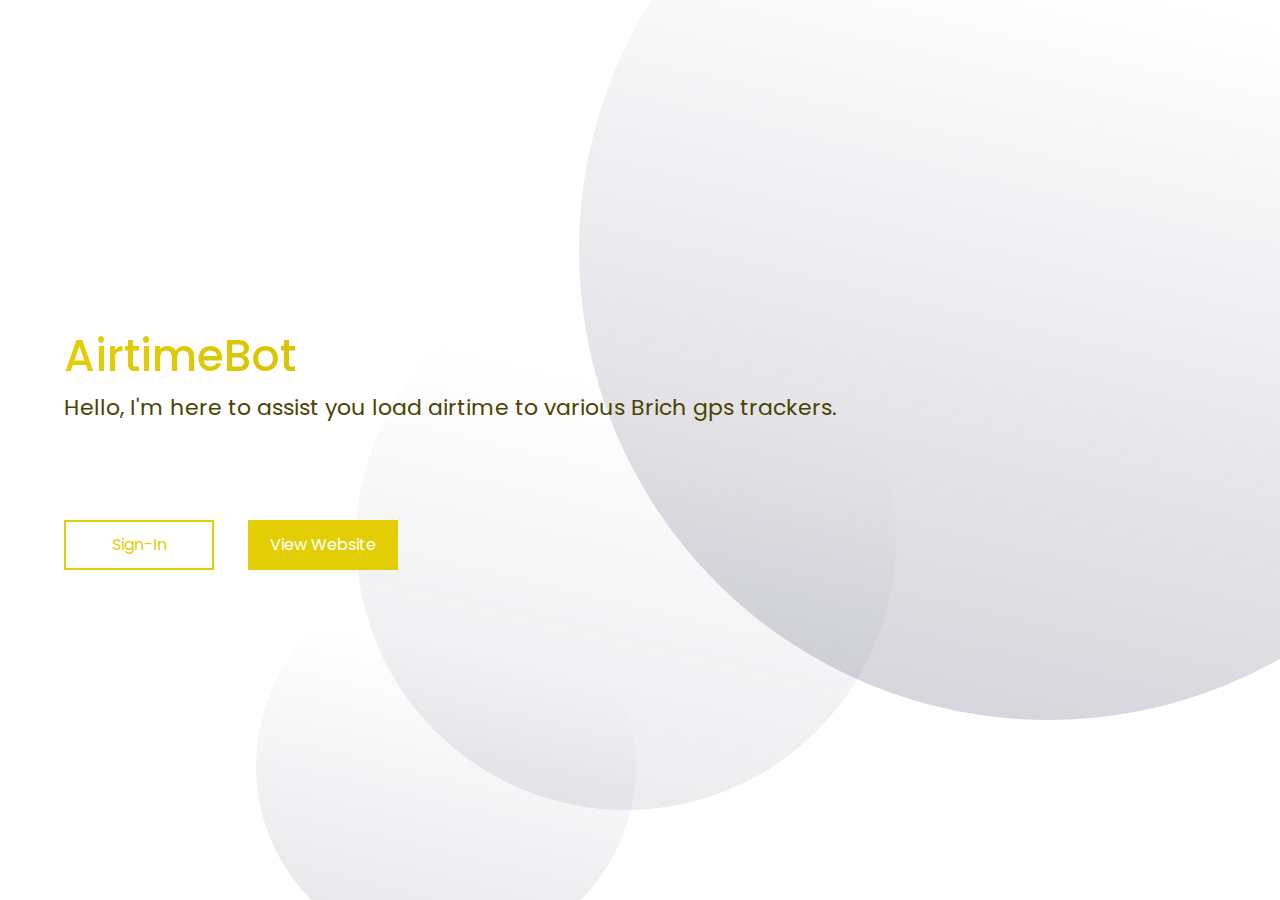
<file: airtimeBot/home/index.html>
<!DOCTYPE html>
	<html lang="en">
		<head>
			<meta charset="UTF-8" />
			<meta name="viewport" content="width=device-width, initial-scale=1.0" />
			<meta http-equiv="X-UA-Compatible" content="ie=edge" />
			<meta name="author" content="Isaac Yeboah, codjosoft LLC">
			<meta name="generator" content="gps tracking, automated text messages, arduino device">
			<link rel="shortcut icon" href="../dist/img/logo.png" type="image/x-icon">
			<link
				href="https://fonts.googleapis.com/css?family=Poppins:400,500&display=swap"
				rel="stylesheet"
			/>
			<link rel="stylesheet" href="./bootstrap.css" />
			<link rel="stylesheet" href="./style.css" />
			<title>AirtimeBot | Bot</title>
		</head>
		<body>
			<header>
				<div class="logo-container" >
					<!-- <img src="./img/logo.png" alt="logo" style="display: none;" /> -->

					<!-- <h4 class="logo alert-dark" style="font-weight:1000 ;"> <strong >Product of Brich Company Ltd</strong></h4> -->
				</div>

		
			</header>

			<main>
				<section class="presentation">
					<div class="introduction">
						<div class="intro-text">
							<h1>AirtimeBot</h1>
							<p>
								Hello, I'm here to assist you load airtime to various Brich gps trackers.
							</p>
						</div>
						<div class="cta">
							<button class="cta-select" data-toggle="modal" data-target="#login" >Sign-In</button>
							<button class="cta-add">View Website</button>
						</div>
					</div>
					<div class="cover" style="display: none;">
						<!-- <img src="./img/ratty.png" alt="matebook" /> -->
						<img src="./img/robot.png" alt="matebook" />
						<!-- <img src="./img/ratty.png" alt="matebook" /> -->
					</div>
				</section>

			<!-- modal--->

	<!-- basic modal -->
	<div class="modal fade" id="login" tabindex="-1" role="dialog" aria-labelledby="login" aria-hidden="true">
		<div class="modal-dialog">
		<div class="modal-content">
			<div class="modal-header" style=" color: white; background: #cbda03;">
			<h4 class="modal-title" id="myModalLabel"></h4>
			<button type="button" class="close" data-dismiss="modal" aria-label="Close">
				<span aria-hidden="true">&times;</span>
			</button>
			</div>
			<div class="modal-body" style="background-color:   #0d0e0f;">
			<h3 style="color: white">Login </h3>
			<div class="col-sm"><h3><div class="container alert-default response" style="color: white"></div></h3></div>
			<form id="login" method="post" enctype="multipart/form-data">
	
	
		<style>
		.input-field{
			background-color: #2f4f4f; color: white;
		}
		</style>
	
	<div class="box-body-edit" >
	

	
	<!-- </div> -->
	<div class="form-group">
		<label for="quantity" style=" color: white;">Enter your username</label>
		<input type="text" class="form-control input-field" id="user" name="user"
			placeholder="username" >
	</div>
	<br>
	<div class="form-group">
		<label for="password" style=" color: white;">Enter your password</label>
		<input type="password" class="form-control input-field" id="password" name="password"
			placeholder="password">
	</div>
	
	</div>
	
	</form>
	
			</div>
			<div class="modal-footer" style=" color: white; background: #cbda03;">
			<button type="button" class="btn btn-primary submit-answers" style=" color: white; background: black">Submit</button>
			</div>
		</div>
		</div>
	</div>
	

			<img class="big-circle" src="./img/big-eclipse.svg" alt="" />
				<img class="medium-circle" src="./img/mid-eclipse.svg" alt="" />
				<img class="small-circle" src="./img/small-eclipse.svg" alt="" /> 
			</main>

	<script src="https://code.jquery.com/jquery-3.5.1.min.js" integrity="sha256-9/aliU8dGd2tb6OSsuzixeV4y/faTqgFtohetphbbj0=" crossorigin="anonymous"></script>
	<script src="https://stackpath.bootstrapcdn.com/bootstrap/4.5.2/js/bootstrap.min.js"></script>

				<script >
					/*
						i would probably come here again so please save this in a proper file
						URL image converter :   https://www.online-convert.com/result#j=5839186e-88df-42dd-bb1b-d69d2b5663da  
					*/

						// alert("someing");
					$('.cover img ').hide();
					$(function () {
						
				
					setTimeout(() => {
						// $(selector).css(propertyName, value);
					$('.cover').css('display','block');
					$('.cover img ').show();
						
					}, 1000);
				});
				


						$('.submit-answers').click(function (e) { 
						e.preventDefault();
						// alert("submiting data ....!");
						let password = $('#password').val();
						let user = $('#user').val();
						console.log(user);

						$.ajax({
							type: "POST",
							url: "route.php?func=userlogin",
							data: {
								password : password,
								user     : user
							},
						// 	beforeSend : function() {
						// $('.response').html("ajax call");
						// 	 },

						success: function (response) {
								var response1 = $.parseJSON(response);
							$('.response').html(response1['message']);
							console.log(response1['message']);
							console.log(response1['status']);
					
							if (response1['status'] == "success" ){
							// $('.response').html("login successful");
							$('.response').css('color', 'green');
							
							window.location.href = "http://airtimebot.brichghana.com/control/dashboard.php";

							}
						
								
							}
						});
					});




							


				</script>
		</body>
	</html>
</file>
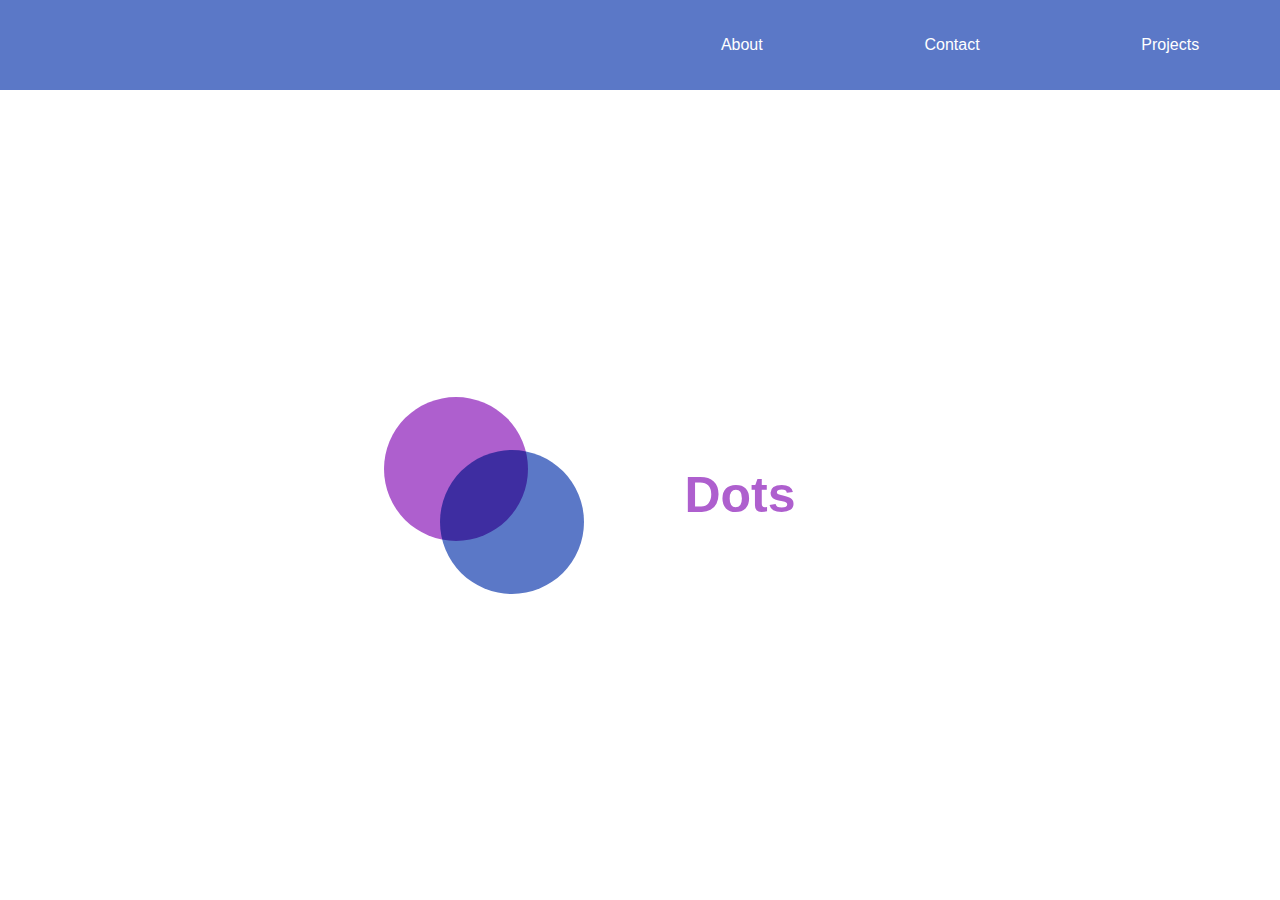
<file: airtimeBot/home/navbar-circle-animation-master/index.html>
<!DOCTYPE html>
<html lang="en">
  <head>
    <meta charset="UTF-8" />
    <meta name="viewport" content="width=device-width, initial-scale=1.0" />
    <meta http-equiv="X-UA-Compatible" content="ie=edge" />
    <link rel="stylesheet" href="./style.css" />
    <title>Bubble Effect</title>
  </head>
  <body>
    <nav>
      <div class="hamburger">
        <div class="line"></div>
        <div class="line"></div>
        <div class="line"></div>
      </div>
      <ul class="nav-links">
        <li><a href="#">About</a></li>
        <li><a href="#">Contact</a></li>
        <li><a href="#">Projects</a></li>
      </ul>
    </nav>

    <section class="landing">
      <img src="./circles.svg" alt="dots" />
      <h1>Dots</h1>
    </section>

    <script src="app.js"></script>
  </body>
</html>
</file>
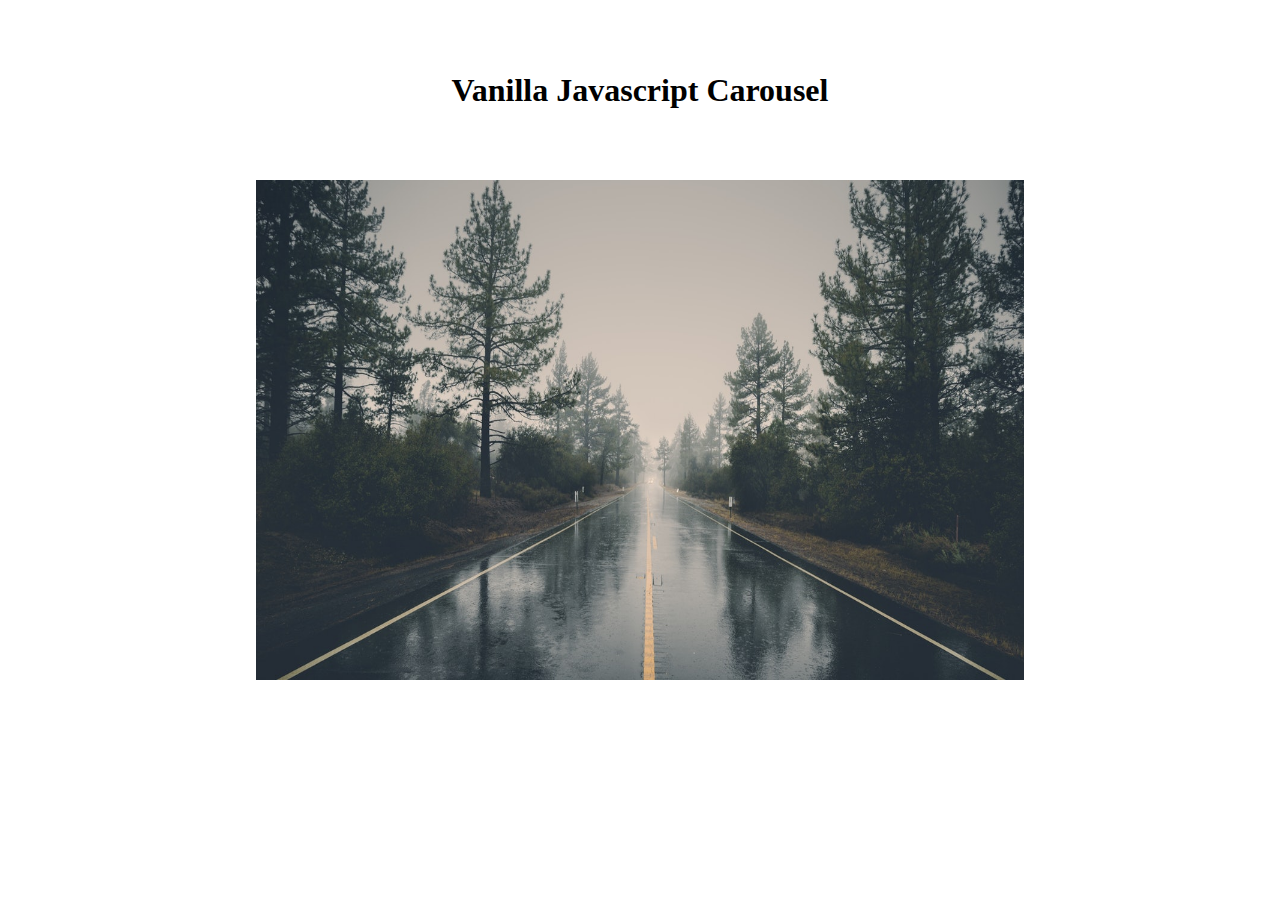
<file: airtimeBot/home/vanilla-carousel-master/index.html>
<!DOCTYPE html>
<html lang="en">
<head>
    <meta charset="UTF-8">
    <meta name="viewport" content="width=device-width, initial-scale=1.0">
    <meta http-equiv="X-UA-Compatible" content="ie=edge">
    <link rel="stylesheet" href="https://use.fontawesome.com/releases/v5.1.0/css/all.css" integrity="sha384-lKuwvrZot6UHsBSfcMvOkWwlCMgc0TaWr+30HWe3a4ltaBwTZhyTEggF5tJv8tbt" crossorigin="anonymous">
    <link rel="stylesheet" href="./style.css">
    <title>Vanilla Carousel</title>
</head>
<body>

    <div class="title">
        <h1>Vanilla Javascript Carousel</h1>
    </div>

    <div class="carousel-container">
            <i class="fas fa-arrow-left" id="previousBtn"></i>
            <i class="fas fa-arrow-right" id="nextBtn"></i>
        <div class="carousel-slide">
        <img src="./img/carousel5.jpg" id="lastClone" alt="">
        <img src="./img/carousel1.jpeg" alt="">
        <img src="./img/carousel2.jpeg" alt="">
        <img src="./img/carousel3.jpeg" alt="">
        <img src="./img/carousel4.jpeg" alt="">
        <img src="./img/carousel5.jpg" alt="">
        <img src="./img/carousel1.jpeg" id="firstClone" alt="">
    </div>
</div>
    <script src="./app.js"></script>
</body>
</html>
</file>
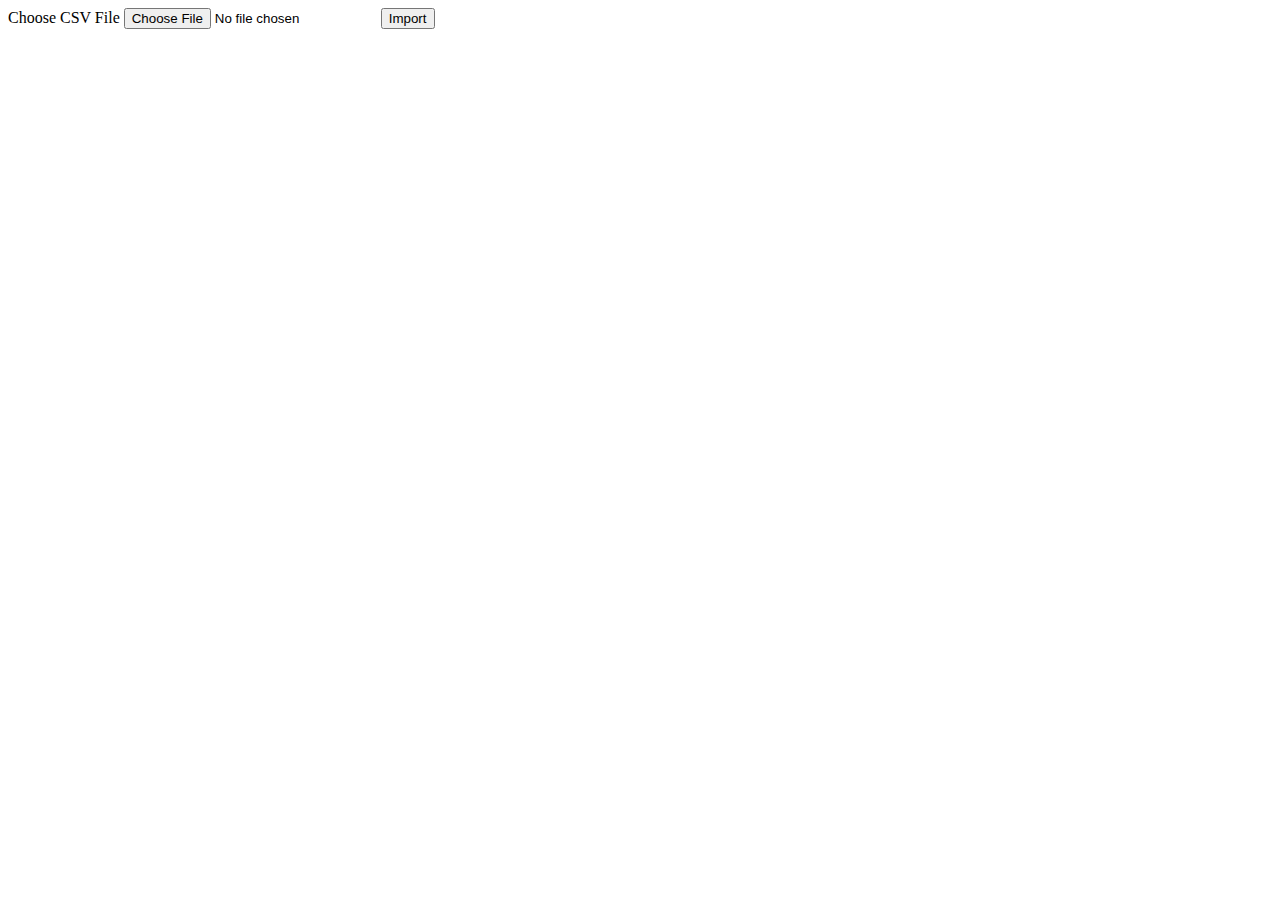
<file: loadcsv.html>
<!DOCTYPE html>
<html lang="en">

<head>
    <meta charset="UTF-8">
    <meta name="viewport" content="width=device-width, initial-scale=1.0">
    <title>AirtimeBot| Load csv</title>

    <script type="text/javascript">
        $(document).ready(
            function () {
                $("#frmCSVImport").on(
                    "submit",
                    function () {

                        $("#response").attr("class", "");
                        $("#response").html("");
                        var fileType = ".csv";
                        var regex = new RegExp("([a-zA-Z0-9\s_\\.\-:])+("
                            + fileType + ")$");
                        if (!regex.test($("#file").val().toLowerCase())) {
                            $("#response").addClass("error");
                            $("#response").addClass("display-block");
                            $("#response").html(
                                "Invalid File. Upload : <b>" + fileType
                                + "</b> Files.");
                            return false;
                        }
                        return true;
                    });
            });
    </script>




</head>

<body>


    <form class="form-horizontal" action="" method="post" name="uploadCSV" enctype="multipart/form-data">
        <div class="input-row">
            <label class="col-md-4 control-label">Choose CSV File</label> <input type="file" name="file" id="file"
                accept=".csv">
            <button type="submit" id="submit" name="import" class="btn-submit">Import</button>
            <br />

        </div>
        <div id="labelError"></div>
    </form>

</body>

</html>
</file>
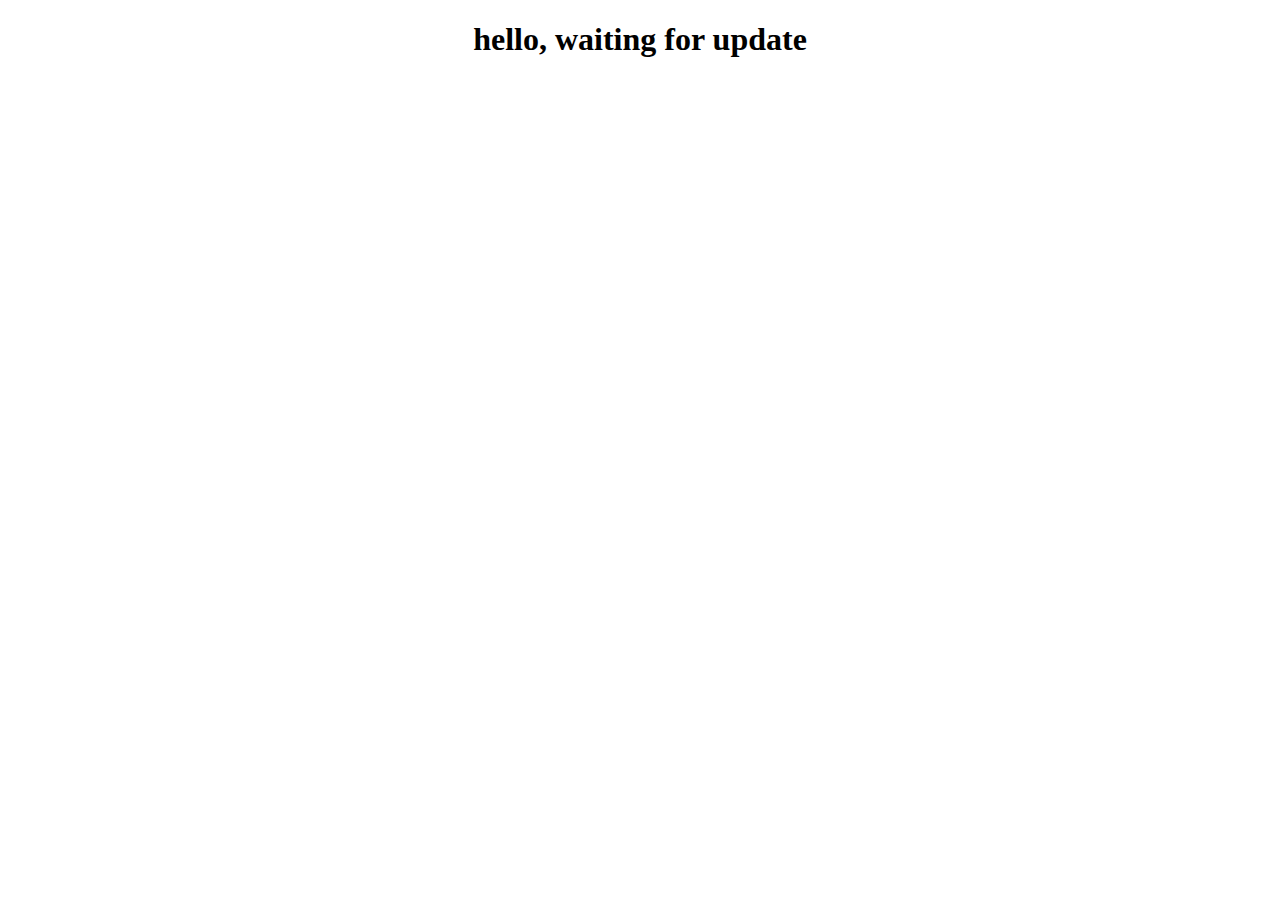
<file: view.html>
<!DOCTYPE html>
<html lang="en">

<head>
    <meta charset="UTF-8">
    <meta name="viewport" content="width=device-width, initial-scale=1.0">

    <title>Airtimebot</title>
    <script src="https://code.jquery.com/jquery-2.1.1.min.js" type="text/javascript"></script>
    <script>
        $(document).ready(function () {
            // var currentUrl = window.location.href;

            // // Given that we're at a url like 'users/:id', this saves the unique id of the user whose show page we are currently

            //var userID = currentUrl.substr(currentUrl.lastIndexOf('/') + 1);

            setInterval(function () {
                $.ajax({
                    url: "./airtimebot.php",
                    method: "GET",
                    data: {
                        True: "hi",
                        page: 4,
                       // phone: "0550466880, 0593718387"
                    },
                    success: function (data, textStatus, jqXHR) {
                        $('.table').html(data);
                    },
                    error: function (jqXHR, textStatus, errorThrown) {
                        alert(errorThrown);

                    }

                })

                console.log('the remove button is click');
             //   alert(data.Serialise());

            }, 3000);

        });


    </script>

</head>



<body>

    <div class="hello" align=center>
        <h1>hello, waiting for update</h1>

    </div>
    <div class="table" align=center>

    </div>


</body>

</html>
</file>
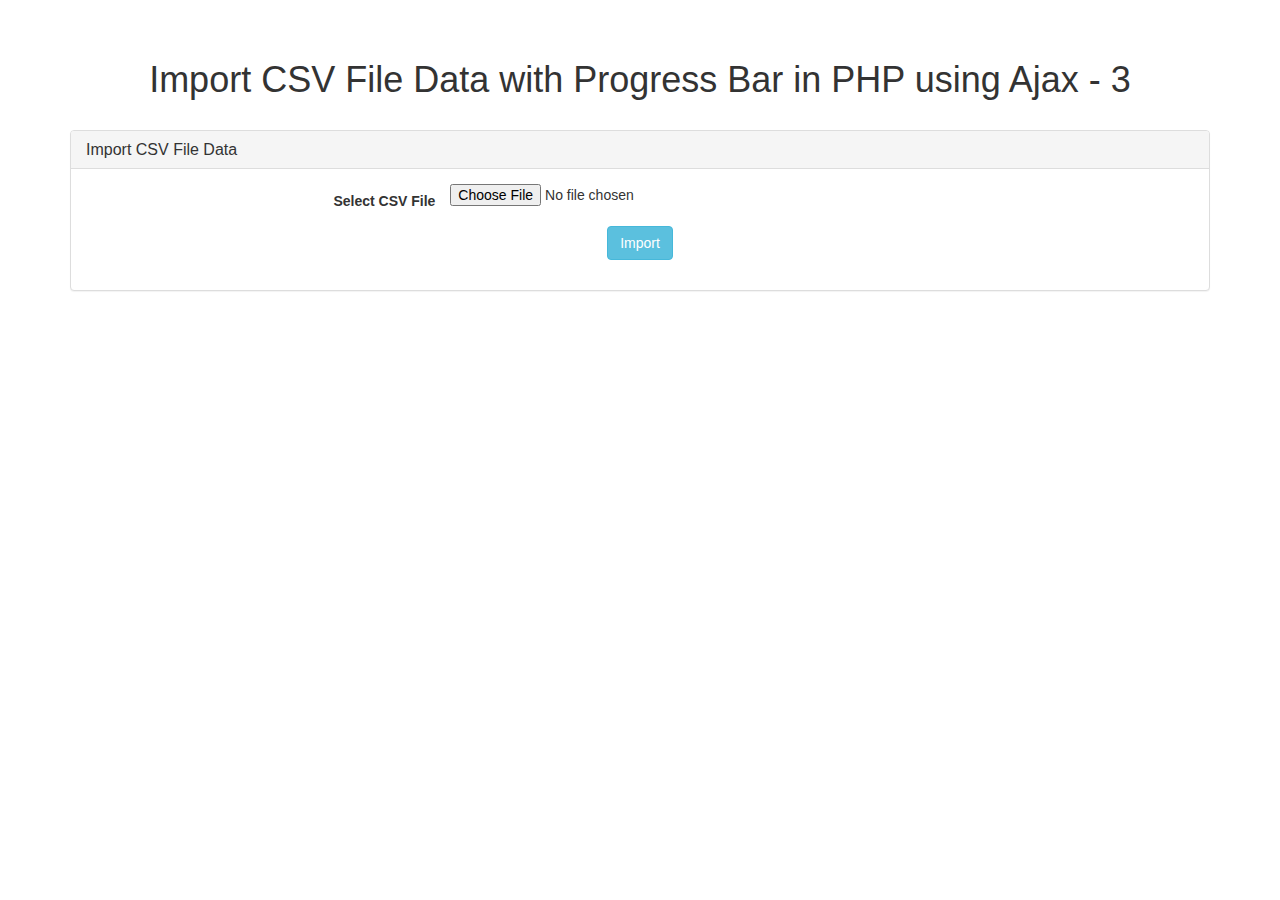
<file: airtimeBot/index_loadcsv.html>
<!DOCTYPE html>
<html>
 <head>
  <title>LOAD CSV</title>  
  <script src="https://ajax.googleapis.com/ajax/libs/jquery/3.1.0/jquery.min.js"></script>
  <link rel="stylesheet" href="https://maxcdn.bootstrapcdn.com/bootstrap/3.3.6/css/bootstrap.min.css" />
  <script src="https://maxcdn.bootstrapcdn.com/bootstrap/3.3.7/js/bootstrap.min.js"></script>
 </head>
 <body>
  
  <br />
  <br />
  <div class="container">
   <h1 align="center">Import CSV File Data with Progress Bar in PHP using Ajax - 3</h1>
   <br />
   <div class="panel panel-default">
    <div class="panel-heading">
     <h3 class="panel-title">Import CSV File Data</h3>
    </div>
      <div class="panel-body">
       <span id="message"></span>
       <form id="sample_form" method="POST" enctype="multipart/form-data" class="form-horizontal">
        <div class="form-group">
         <label class="col-md-4 control-label">Select CSV File</label>
         <input type="file" name="file" id="file" />
        </div>
        <div class="form-group" align="center">
         <input type="hidden" name="hidden_field" value="1" />
         <input type="submit" name="import" id="import" class="btn btn-info" value="Import" />
        </div>
       </form>
       <div class="form-group" id="process" style="display:none;">
        <div class="progress">
         <div class="progress-bar progress-bar-striped active" role="progressbar" aria-valuemin="0" aria-valuemax="100">
          <span id="process_data">0</span> - <span id="total_data">0</span>
         </div>
        </div>
       </div>
      </div>
     </div>
  </div>
  
  
  <script>
 
 $(document).ready(function(){

  var clear_timer;

  $('#sample_form').on('submit', function(event){
   $('#message').html('');
   event.preventDefault();
   $.ajax({
    url:"./upload.php",
    method:"POST",
    data: new FormData(this),
    dataType:"json",
    contentType:false,
    cache:false,
    processData:false,
    beforeSend:function(){
     $('#import').attr('disabled','disabled');
     $('#import').val('Importing');
    },
    success:function(data)
    {
     if(data.success)
     {
      $('#total_data').text(data.total_line);

      start_import();

      $('#message').html('<div class="alert alert-success">CSV File Uploaded</div>');
     }
     if(data.error)
     {
      $('#message').html('<div class="alert alert-danger">'+data.error+'</div>');
      $('#import').attr('disabled',false);
      $('#import').val('Import');
     }
    }
   })
  });

  function start_import()
  {
   $('#process').css('display', 'block');
   $.ajax({
    url:"./import.php",
    success:function()
    {

    }
   })
  }

 });
</script>
 </body>
</html>
</file>
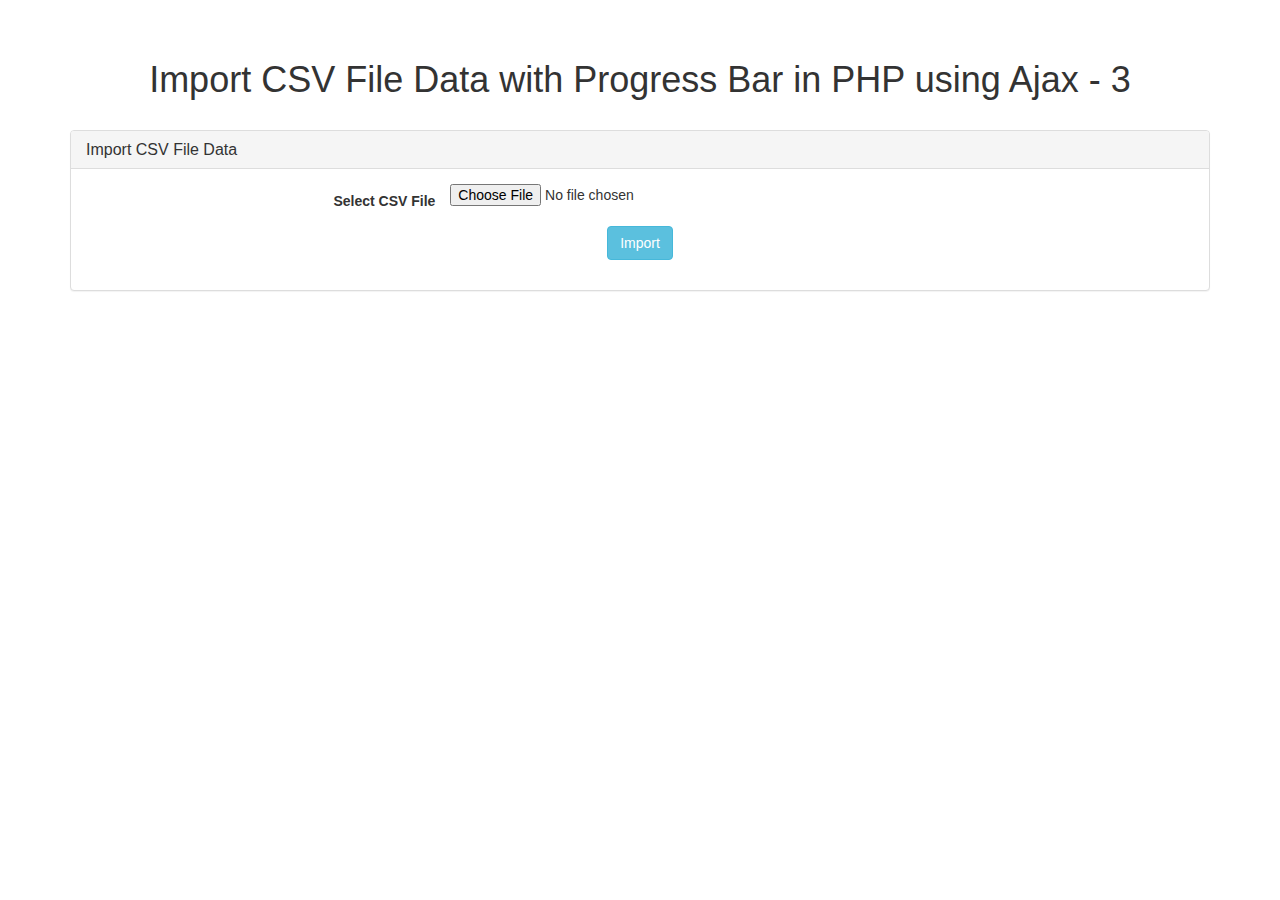
<file: airtimeBot/loadcsv.html>
<!DOCTYPE html>
<html>
 <head>
  <title>Import CSV File Data with Progress Bar in PHP using Ajax</title>  
  <script src="https://ajax.googleapis.com/ajax/libs/jquery/3.1.0/jquery.min.js"></script>
  <link rel="stylesheet" href="https://maxcdn.bootstrapcdn.com/bootstrap/3.3.6/css/bootstrap.min.css" />
  <script src="https://maxcdn.bootstrapcdn.com/bootstrap/3.3.7/js/bootstrap.min.js"></script>
 </head>
 <body>
  
  <br />
  <br />
  <div class="container">
   <h1 align="center">Import CSV File Data with Progress Bar in PHP using Ajax - 3</h1>
   <br />
   <div class="panel panel-default">
    <div class="panel-heading">
     <h3 class="panel-title">Import CSV File Data</h3>
    </div>
      <div class="panel-body">
       <span id="message"></span>
       <form id="sample_form" method="POST" enctype="multipart/form-data" class="form-horizontal">
        <div class="form-group">
         <label class="col-md-4 control-label">Select CSV File</label>
         <input type="file" name="file" id="file" />
        </div>
        <div class="form-group" align="center">
         <input type="hidden" name="hidden_field" value="1" />
         <input type="submit" name="import" id="import" class="btn btn-info" value="Import" />
        </div>
       </form>
       <div class="form-group" id="process" style="display:none;">
        <div class="progress">
         <div class="progress-bar progress-bar-striped active" role="progressbar" aria-valuemin="0" aria-valuemax="100">
          <span id="process_data">0</span> - <span id="total_data">0</span>
         </div>
        </div>
       </div>
      </div>
     </div>
  </div>
  
  <script>
 
 $(document).ready(function(){

  var clear_timer;

  $('#sample_form').on('submit', function(event){
   $('#message').html('');
   event.preventDefault();
   $.ajax({
    url:"./loadcsv.php",
    method:"POST",
    data: new FormData(this),
    dataType:"json",
    contentType:false,
    cache:false,
    processData:false,
    beforeSend:function(){
     $('#import').attr('disabled','disabled');
     $('#import').val('Importing');
    },
    success:function(data)
    {
     if(data.success)
     {
      $('#total_data').text(data.total_line);

      $('#message').html('<div class="alert alert-success">CSV File Uploaded</div>');
     }
     if(data.error)
     {
      $('#message').html('<div class="alert alert-danger">'+data.error+'</div>');
      $('#import').attr('disabled',false);
      $('#import').val('Import');
     }
    }
   })
  });

 });
</script>
 </body>
</html>
</file>
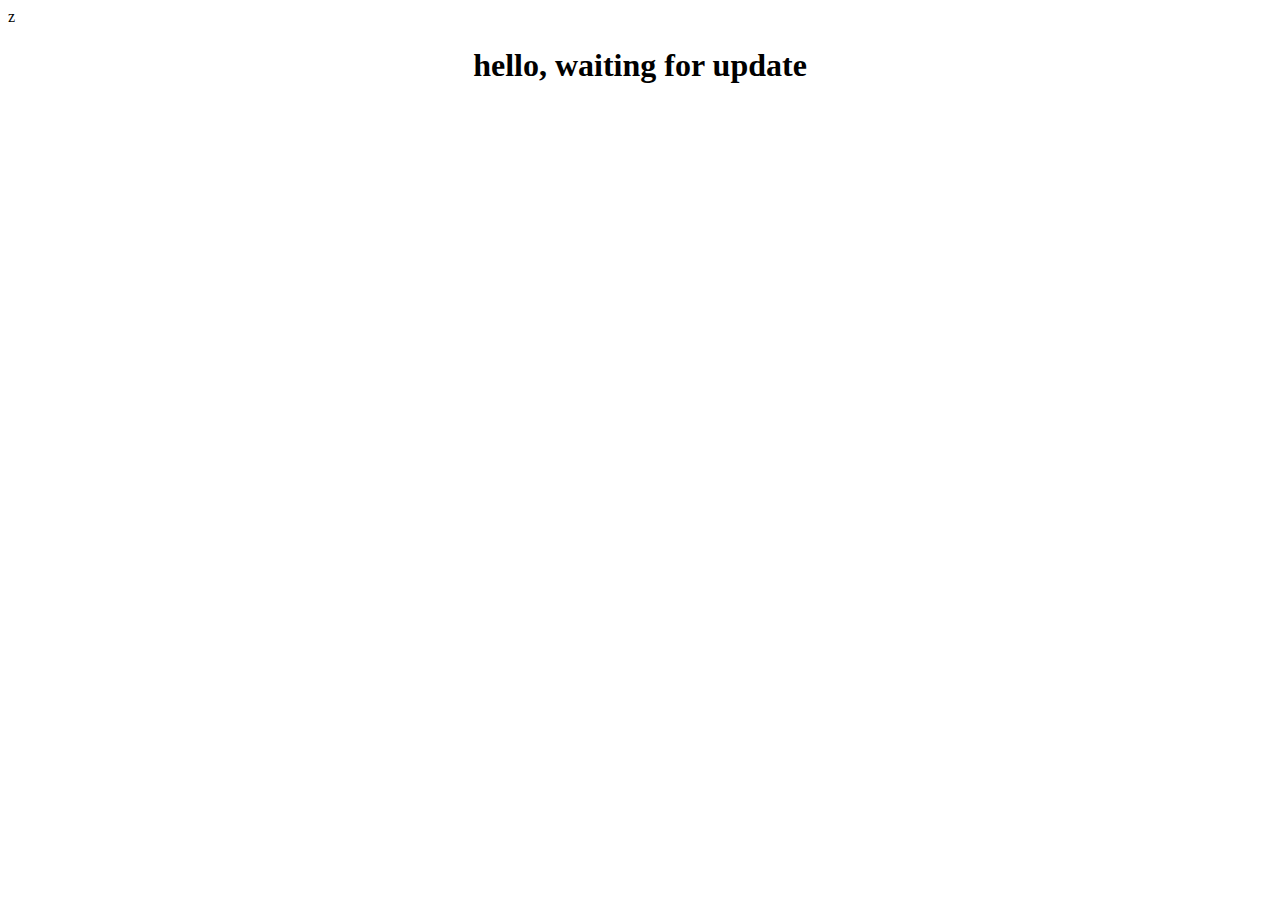
<file: airtimeBot/view.html>
<!DOCTYPE html>
<html lang="en">

<head>
    <meta charset="UTF-8">
    <meta name="viewport" content="width=device-width, initial-scale=1.0">

    <title>Airtimebot</title>
    <script src="https://code.jquery.com/jquery-2.1.1.min.js" type="text/javascript"></script>
    <script>
        $(document).ready(function () {
            // var currentUrl = window.location.href;

            // // Given that we're at a url like 'users/:id', this saves the unique id of the user whose show page we are currently

            //var userID = currentUrl.substr(currentUrl.lastIndexOf('/') + 1);

            setInterval(function () {  
                $.ajax({
                    url: "./airtimebot.php",
                    method: "GET",
                    data: {
                        isData: "111112222",
                      //  page: 4,
                      // phone: "0550466880, 0593718387"
                    },
                    success: function (data, textStatus, jqXHR) {
                        $('.table').html(data);
                    },
                    error: function (jqXHR, textStatus, errorThrown) {
                        alert(errorThrown);

                    }
                })

                console.log('the remove button is click');
             //   alert(data.Serialise());

            }, 3000);

        });


    </script>
z
</head>



<body>

    <div class="hello" align=center>
        <h1>hello, waiting for update</h1>

    </div> <h1>
    <div class="table" align=center>

    </div>
</h1>

</body>

</html>
</file>
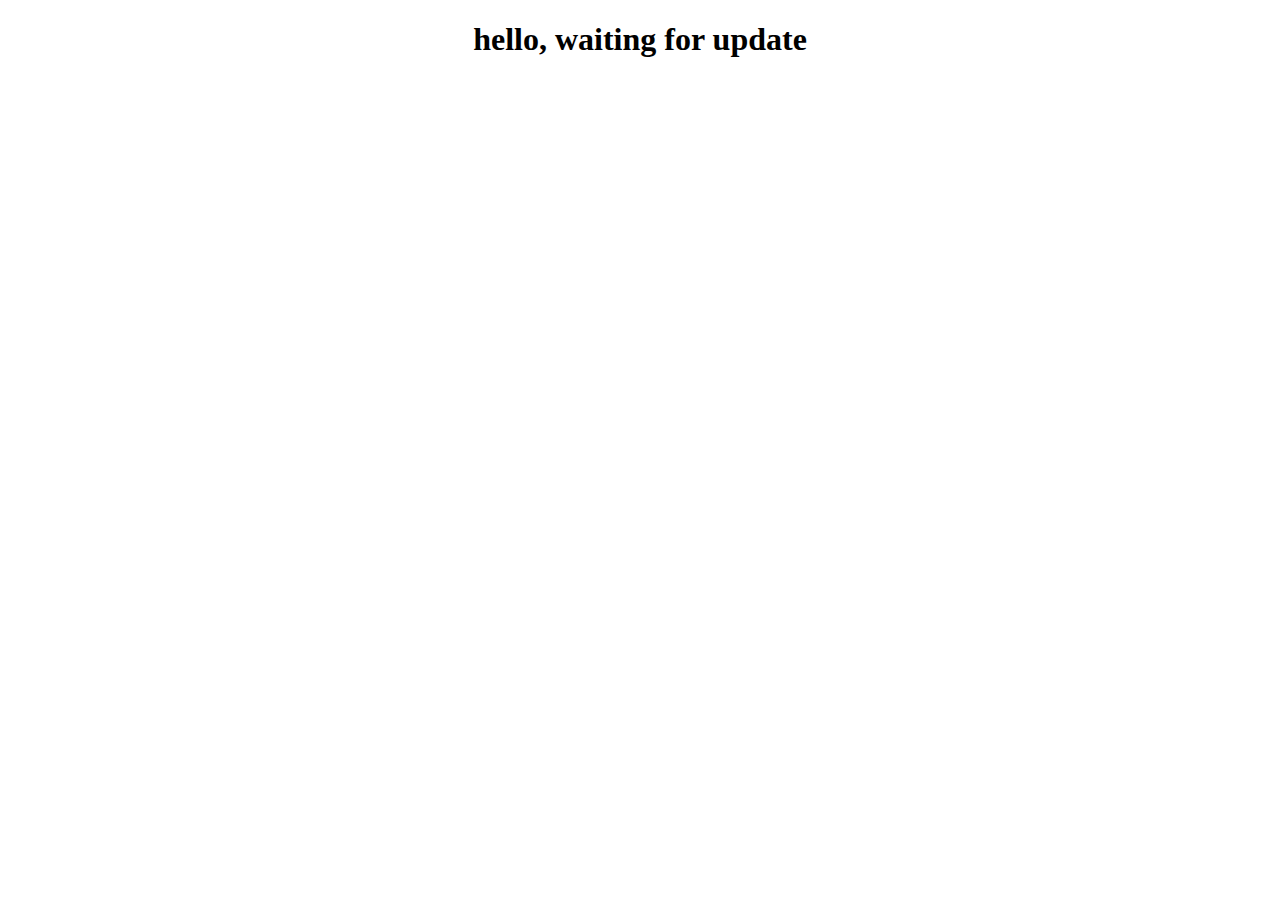
<file: airtimeBot/viewdb.html>
<!DOCTYPE html>
<html lang="en">

<head>
    <meta charset="UTF-8">
    <meta name="viewport" content="width=device-width, initial-scale=1.0">

    <title>Airtimebot</title>
    <script src="https://code.jquery.com/jquery-2.1.1.min.js" type="text/javascript"></script>
    <script>
        $(document).ready(function () {
            // var currentUrl = window.location.href;

            // // Given that we're at a url like 'users/:id', this saves the unique id of the user whose show page we are currently

            //var userID = currentUrl.substr(currentUrl.lastIndexOf('/') + 1);

            setInterval(function () {   
                $.ajax({
                    url: "./airtimebot.php",
                    method: "GET",
                    data: {
                        True: "hi",
                      //  page: 4,
                      // phone: "0550466880, 0593718387"
                    },
                    success: function (data, textStatus, jqXHR) {
                        $('.table').html(data);
                    },
                    error: function (jqXHR, textStatus, errorThrown) {
                        alert(errorThrown);

                    }
                })

                console.log('the remove button is click');
             //   alert(data.Serialise());

            }, 3000);

        });


    </script>

</head>



<body>

    <div class="hello" align=center>
        <h1>hello, waiting for update</h1>

    </div>
    <div class="table" align=center>

    </div>


</body>

</html>
</file>
<file: airtimeBot/home/style.css>
* {
	margin: 0px;
	padding: 0px;
	box-sizing: border-box;
}

body {
	font-family: 'Poppins', sans-serif;
}
button {
	font-family: 'Poppins', sans-serif;
}

header {
	display: flex;
	width: 90%;
	height: 10vh;
	margin: auto;
	align-items: center;
}

.logo-container,
.nav-links,
.cart {
	display: flex;
}

.logo-container {
	flex: 1;
}
.logo {
	font-weight: 400;
	margin: 5px;
}
nav {
	flex: 2;
}
.nav-links {
	justify-content: space-around;
	list-style: none;
}
.nav-link {
	color: #e3ce05;
	font-size: 18px;
	text-decoration: none;
}
.cart {
	flex: 1;
	justify-content: flex-end;
}

.presentation {
	display: flex;
	width: 90%;
	margin: auto;
	min-height: 80vh;
	align-items: center;
}
.introduction {
	flex: 1;
}
.intro-text h1 {
	font-size: 44px;
	font-weight: 500;
	background: linear-gradient(to right, #e3ce05, #af9e08);
	-webkit-background-clip: text;
	-webkit-text-fill-color: transparent;
}
.intro-text p {
	margin-top: 5px;
	font-size: 22px;
	color: #4b4302
}
.cta {
	padding: 50px 0px 0px 0px;
}
.cta-select {
	border: 2px solid #e3ce05;
	background: transparent;
	color: #e3ce05;
	width: 150px;
	height: 50px;
	cursor: pointer;
	font-size: 16px;
}
.cta-add {
	background: #e3ce05;
	width: 150px;
	height: 50px;
	cursor: pointer;
	font-size: 16px;
	border: none;
	color: white;
	margin: 30px 0px 0px 30px;
}

.cover {
	flex: 1;
	display: flex;
	justify-content: center;
	height: 60vh;
}
.cover img {
	height: 100%;
	filter: drop-shadow(0px 5px 3px black);
	animation: drop 1.5s ease;
}



.big-circle {
	position: absolute;
	top: 0px;
	right: 0px;
	z-index: -1;
	opacity: 0.5;
	height: 80%;
}




.medium-circle {
	position: absolute;
	top: 30%;
	right: 30%;
	z-index: -1;
	height: 60%;
	opacity: 0.4;
}
.small-circle {
	position: absolute;
	bottom: 0%;
	left: 20%;
	z-index: -1;
}

.laptop-select {
	width: 15%;
	display: flex;
	justify-content: space-around;
	position: absolute;
	right: 20%;
}

@keyframes drop {
	0% {
		opacity: 0;
		transform: translateY(-80px);
	}
	100% {
		opacity: 1;
		transform: translateY(0px);
	}
}




/*#sidebar*/
.controlbar, .sidebar, .off-canvas{
	height: 100vh; 
	background: #b3b300;
	z-index: 1;
}

.bar{
	height: 100px;
	background-color: #ffff8c;
	z-index: -11;
}
.logout{
	position: relative;
	right: 0;
}


@media screen and (max-width: 1024px) {
	.presentation {
		flex-direction: column;
	}
	.introduction {
		margin-top: 5vh;
		text-align: center;
	}
	.intro-text h1 {
		font-size: 30px;
	}
	.intro-text p {
		font-size: 18px;
	}
	.cta {
		padding: 10px 0px 0px 0px;
	}
	.laptop-select {
		bottom: 5%;
		right: 50%;
		width: 50%;
		transform: translate(50%, 5%);
	}
	.cover img {
		height: 80%;
	}
	.small-circle,
	.medium-circle,
	.big-circle {
		opacity: 0.2;
	}
}
</file>
<file: airtimeBot/home/navbar-circle-animation-master/style.css>
* {
  margin: 0;
  padding: 0;
  box-sizing: border-box;
}
body {
  font-family: sans-serif;
}

nav {
  height: 10vh;
  background: #5b78c7;
}

.nav-links {
  display: flex;
  list-style: none;
  width: 50%;
  height: 100%;
  justify-content: space-around;
  align-items: center;
  margin-left: auto;
}

.nav-links li a {
  color: white;
  text-decoration: none;
  font-size: 16px;
}

.landing {
  height: 90vh;
  display: flex;
  justify-content: center;
  align-items: center;
}

.landing h1 {
  margin: 100px;
  font-size: 50px;
  color: #ae5fce;
}

@media screen and (max-width: 768px) {
  .line {
    width: 30px;
    height: 3px;
    background: white;
    margin: 5px;
  }
  nav {
    position: relative;
  }

  .hamburger {
    position: absolute;
    cursor: pointer;
    right: 5%;
    top: 50%;
    transform: translate(-5%, -50%);
    z-index: 2;
  }

  .nav-links {
    position: fixed;
    background: #5b78c7;
    height: 100vh;
    width: 100%;
    flex-direction: column;
    clip-path: circle(100px at 90% -10%);
    -webkit-clip-path: circle(100px at 90% -10%);
    transition: all 1s ease-out;
    pointer-events: none;
  }
  .nav-links.open {
    clip-path: circle(1000px at 90% -10%);
    -webkit-clip-path: circle(1000px at 90% -10%);
    pointer-events: all;
  }
  .landing {
    flex-direction: column;
  }
  .nav-links li {
    opacity: 0;
  }
  .nav-links li a {
    font-size: 25px;
  }
  .nav-links li:nth-child(1) {
    transition: all 0.5s ease 0.2s;
  }
  .nav-links li:nth-child(2) {
    transition: all 0.5s ease 0.4s;
  }
  .nav-links li:nth-child(3) {
    transition: all 0.5s ease 0.6s;
  }
  li.fade {
    opacity: 1;
  }
}
</file>
<file: airtimeBot/home/vanilla-carousel-master/style.css>
*{
    padding: 0px;
    margin: 0px;
    box-sizing: border-box;
}

.title{
    height: 20vh;
    display: flex;
    justify-content: center;
    align-items: center;
}

.carousel-container{
    width: 60%;
    margin: auto;
    overflow: hidden;
    position: relative;
}
.carousel-slide img{
    height: 100%;
    width: 100%;
}

.carousel-slide{
    display: flex;
    width: 100%;
    height: 500px;
}
#previousBtn{
   position: absolute;
   top: 50%;
   z-index: 10;
    left: 5%;
    font-size: 30px;
    color: white;
    opacity: 0.5;
    cursor: pointer;
}
#nextBtn{
    position: absolute;
    top: 50%;
    z-index: 10;
    right: 5%;
    font-size: 30px;
    color: white;
    opacity: 0.5;
    cursor: pointer;
}
</file>
